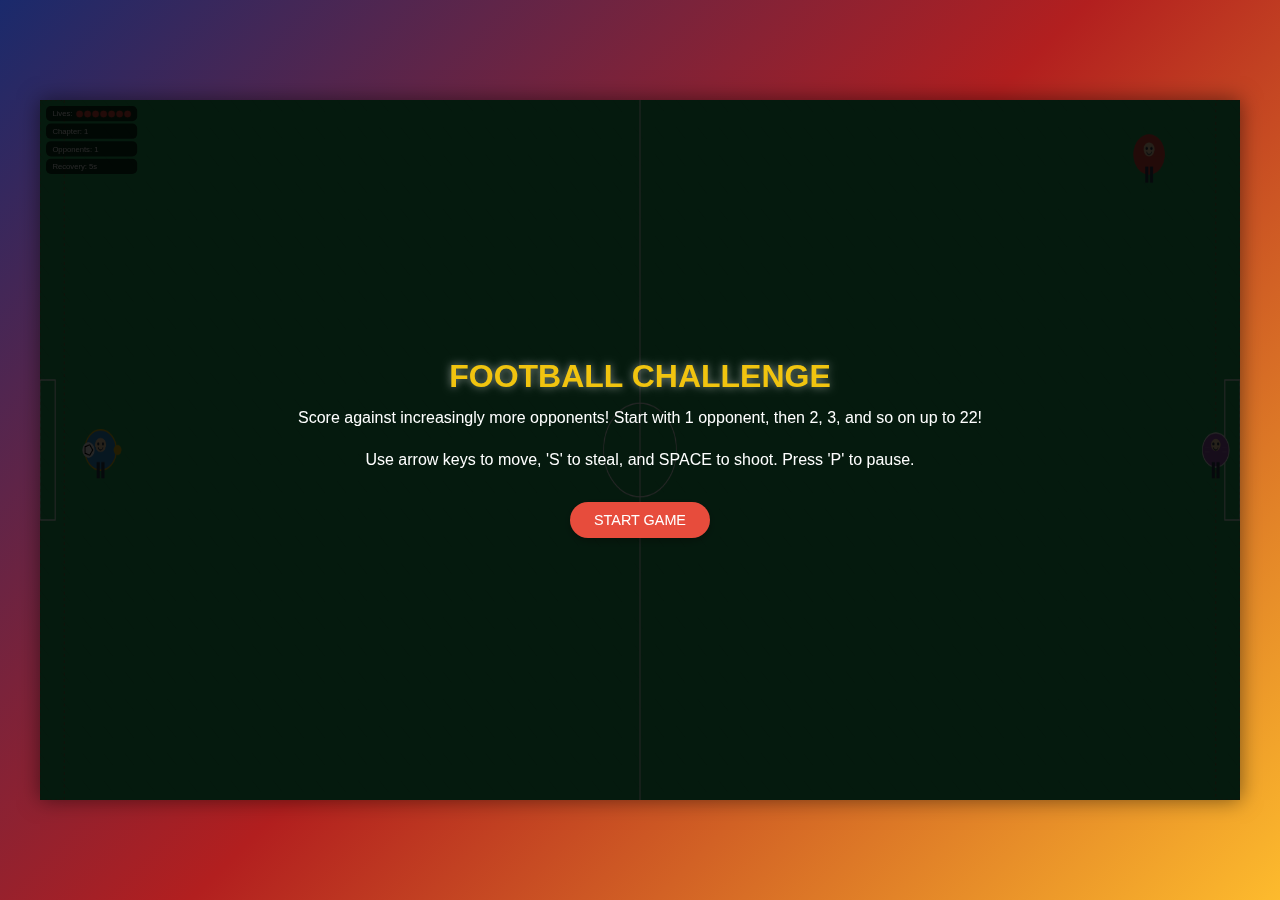
<file: game.html>
<!DOCTYPE html>
<html lang="en">
<head>
    <meta charset="UTF-8">
    <meta name="viewport" content="width=device-width, initial-scale=1.0, maximum-scale=1.0, user-scalable=no, viewport-fit=cover">
    <title>Football Challenge</title>
    <style>
        * {
            margin: 0;
            padding: 0;
            box-sizing: border-box;
            font-family: 'Arial', sans-serif;
            -webkit-tap-highlight-color: transparent;
            -webkit-touch-callout: none;
            -webkit-user-select: none;
            user-select: none;
        }

        html, body {
            width: 100%;
            height: 100%;
            overflow: hidden;
            background: #000;
        }

        body {
            background: linear-gradient(135deg, #1a2a6c, #b21f1f, #fdbb2d);
            display: flex;
            justify-content: center;
            align-items: center;
            touch-action: none;
            position: fixed;
            width: 100vw;
            height: 100vh;
        }

        #orientationMessage {
            display: none;
            position: fixed;
            top: 0;
            left: 0;
            width: 100vw;
            height: 100vh;
            background: rgba(0, 0, 0, 0.9);
            color: white;
            justify-content: center;
            align-items: center;
            flex-direction: column;
            z-index: 1000;
            text-align: center;
            padding: 20px;
        }

        #orientationMessage h1 {
            font-size: 1.5rem;
            margin-bottom: 15px;
            color: #f1c40f;
        }

        #gameContainer {
            position: relative;
            width: 100vw;
            height: 100vh;
            max-width: 100%;
            max-height: 100%;
            box-shadow: 0 0 20px rgba(0, 0, 0, 0.5);
            overflow: hidden;
        }

        canvas {
            background: #27ae60;
            display: block;
            width: 100%;
            height: 100%;
            position: absolute;
            top: 0;
            left: 0;
        }

        .overlay {
            position: absolute;
            top: 0;
            left: 0;
            width: 100%;
            height: 100%;
            background: rgba(0, 0, 0, 0.85);
            display: flex;
            flex-direction: column;
            justify-content: center;
            align-items: center;
            color: white;
            text-align: center;
            z-index: 10;
            padding: 15px;
        }

        .overlay h1 {
            font-size: clamp(1.5rem, 5vw, 2rem);
            margin-bottom: 0.8rem;
            text-shadow: 0 0 8px rgba(255, 255, 255, 0.5);
            color: #f1c40f;
        }

        .overlay h2 {
            font-size: clamp(1.1rem, 3vw, 1.5rem);
            margin-bottom: 1rem;
            color: #3498db;
        }

        .overlay p {
            font-size: clamp(0.8rem, 2.5vw, 1rem);
            margin-bottom: 1.2rem;
            max-width: 95%;
            line-height: 1.4;
        }

        .btn-container {
            display: flex;
            flex-wrap: wrap;
            justify-content: center;
            gap: 8px;
            margin-top: 8px;
            width: 100%;
            max-width: 300px;
        }

        .btn {
            padding: 8px 16px;
            margin: 4px;
            font-size: 0.85rem;
            background: #e74c3c;
            color: white;
            border: none;
            border-radius: 20px;
            cursor: pointer;
            transition: all 0.3s ease;
            box-shadow: 0 3px 8px rgba(0, 0, 0, 0.3);
            min-width: 100px;
            flex: 1;
            max-width: 140px;
        }

        .btn:hover {
            background: #c0392b;
            transform: translateY(-2px);
            box-shadow: 0 5px 12px rgba(0, 0, 0, 0.4);
        }

        .btn-secondary {
            background: #3498db;
        }

        .btn-secondary:hover {
            background: #2980b9;
        }

        .btn-pause {
            background: #f39c12;
            position: absolute;
            top: 3px;
            right: 3px;
            z-index: 5;
            padding: 5px 10px;
            font-size: 0.7rem;
            min-width: auto;
            flex: none;
        }

        .btn-pause:hover {
            background: #e67e22;
        }

        #uiContainer {
            position: absolute;
            top: 3px;
            left: 3px;
            color: white;
            z-index: 5;
            display: flex;
            flex-direction: column;
            gap: 3px;
            transform: scale(0.7);
            transform-origin: top left;
        }

        .ui-box {
            background: rgba(0, 0, 0, 0.7);
            padding: 4px 8px;
            border-radius: 6px;
            display: flex;
            align-items: center;
            gap: 5px;
            font-size: 0.6rem;
        }

        .lives {
            display: flex;
            gap: 2px;
        }

        .life {
            width: 8px;
            height: 8px;
            background: #e74c3c;
            border-radius: 50%;
            box-shadow: 0 0 2px rgba(231, 76, 60, 0.7);
        }

        .life.lost {
            background: #7f8c8d;
            box-shadow: none;
        }

        #mobileControls {
            position: absolute;
            bottom: 25px; /* Raised higher for mobile */
            width: 100%;
            display: none;
            justify-content: space-between;
            padding: 0 15px;
            z-index: 5;
        }

        .joystick-container {
            position: relative;
            width: clamp(70px, 18vw, 85px);
            height: clamp(70px, 18vw, 85px);
        }

        .joystick-base {
            width: 100%;
            height: 100%;
            background: rgba(0, 0, 0, 0.5);
            border-radius: 50%;
            display: flex;
            justify-content: center;
            align-items: center;
        }

        .joystick-handle {
            width: clamp(25px, 8vw, 35px);
            height: clamp(25px, 8vw, 35px);
            background: rgba(255, 255, 255, 0.8);
            border-radius: 50%;
            position: absolute;
            top: 50%;
            left: 50%;
            transform: translate(-50%, -50%);
            transition: transform 0.1s;
        }

        .action-buttons {
            display: flex;
            gap: 12px;
        }

        .control-btn {
            width: clamp(50px, 15vw, 60px);
            height: clamp(50px, 15vw, 60px);
            border-radius: 50%;
            background: rgba(52, 152, 219, 0.8);
            display: flex;
            justify-content: center;
            align-items: center;
            color: white;
            font-weight: bold;
            font-size: clamp(0.7rem, 2vw, 0.85rem);
            box-shadow: 0 3px 8px rgba(0, 0, 0, 0.3);
            user-select: none;
            touch-action: manipulation;
        }

        .control-btn.steal {
            background: rgba(231, 76, 60, 0.8);
        }

        .goal-message {
            position: absolute;
            top: 50%;
            left: 50%;
            transform: translate(-50%, -50%);
            font-size: clamp(1.2rem, 6vw, 2.5rem);
            color: #f1c40f;
            text-shadow: 0 0 15px rgba(241, 196, 15, 0.8);
            z-index: 5;
            animation: pulse 1s infinite;
            text-align: center;
            width: 100%;
        }

        @keyframes pulse {
            0% { transform: translate(-50%, -50%) scale(1); }
            50% { transform: translate(-50%, -50%) scale(1.1); }
            100% { transform: translate(-50%, -50%) scale(1); }
        }

        .thumbs-up {
            font-size: clamp(1.2rem, 5vw, 2rem);
            margin: 6px;
            animation: bounce 1s infinite alternate;
        }

        @keyframes bounce {
            from { transform: translateY(0); }
            to { transform: translateY(-12px); }
        }

        .thumbs-up:nth-child(2) {
            animation-delay: 0.2s;
        }

        .thumbs-up:nth-child(3) {
            animation-delay: 0.4s;
        }

        /* Force landscape mode on mobile */
        @media (max-width: 768px) and (orientation: portrait) {
            #orientationMessage {
                display: flex;
            }
            
            #gameContainer {
                display: none;
            }
        }

        /* Mobile landscape optimizations */
        @media (max-width: 768px) and (orientation: landscape) {
            #mobileControls {
                display: flex;
                bottom: 20px; /* Slightly higher for landscape */
            }
            
            .overlay h1 {
                font-size: 1.4rem;
            }
            
            .overlay h2 {
                font-size: 1.1rem;
            }
            
            .overlay p {
                font-size: 0.75rem;
            }
            
            .btn {
                padding: 7px 14px;
                font-size: 0.8rem;
                min-width: 90px;
            }
        }

        /* Desktop screens - Larger characters */
        @media (min-width: 1024px) {
            #gameContainer {
                width: 95vw;
                height: 95vh;
                max-width: 1200px;
                max-height: 700px;
            }
            
            .btn {
                padding: 10px 20px;
                font-size: 0.9rem;
                min-width: 110px;
            }
            
            .btn-pause {
                padding: 6px 12px;
                font-size: 0.8rem;
            }
            
            #uiContainer {
                transform: scale(0.8);
            }
        }

        /* Large screens - Even larger characters */
        @media (min-width: 1400px) {
            #gameContainer {
                width: 90vw;
                height: 90vh;
                max-width: 1400px;
                max-height: 800px;
            }
        }

        /* Small screen optimizations */
        @media (max-height: 500px) and (orientation: landscape) {
            #uiContainer {
                transform: scale(0.6);
            }
            
            .btn-pause {
                transform: scale(0.8);
            }
            
            #mobileControls {
                bottom: 15px;
            }
            
            .joystick-container {
                width: 60px;
                height: 60px;
            }
            
            .control-btn {
                width: 45px;
                height: 45px;
                font-size: 0.7rem;
            }
        }

       /* Very small screens */
@media (max-width: 320px) and (orientation: landscape) {
    #uiContainer {
        transform: scale(0.5);
    }
    
    .btn {
        padding: 6px 12px;
        font-size: 0.75rem;
        min-width: 80px;
    }
    
    #mobileControls {
        bottom: 25px; /* Increased from 12px to 25px */
        padding: 0 10px; /* Added some side padding */
    }
    
    /* Additional fixes for very small screens */
    .joystick-container {
        width: 65px !important; /* Slightly smaller to fit */
        height: 65px !important;
    }
    
    .control-btn {
        width: 50px !important;
        height: 50px !important;
        font-size: 0.65rem !important;
    }
    
    /* Ensure the joystick base is fully visible */
    .joystick-base {
        width: 100%;
        height: 100%;
        background: rgba(0, 0, 0, 0.5);
        border-radius: 50%;
        display: flex;
        justify-content: center;
        align-items: center;
        box-shadow: 0 0 0 2px rgba(255, 255, 255, 0.3); /* Add border to make edges clear */
    }
}

/* Also update the regular mobile landscape optimizations */
@media (max-width: 768px) and (orientation: landscape) {
    #mobileControls {
        display: flex;
        bottom: 25px; /* Ensure this is consistent */
        padding: 0 15px;
    }
    
    /* Make sure joystick container has enough room */
    .joystick-container {
        margin-bottom: 0;
    }
}

/* Small screen optimizations - update this section too */
@media (max-height: 500px) and (orientation: landscape) {
    #uiContainer {
        transform: scale(0.6);
    }
    
    .btn-pause {
        transform: scale(0.8);
    }
    
    #mobileControls {
        bottom: 20px; /* Increased from 15px */
        padding: 0 12px;
    }
    
    .joystick-container {
        width: 65px; /* Slightly smaller */
        height: 65px;
    }
    
    .control-btn {
        width: 50px;
        height: 50px;
        font-size: 0.7rem;
    }
}

/* Add this new media query for extra small height screens */
@media (max-height: 300px) and (orientation: landscape) {
    #mobileControls {
        bottom: 15px; /* Minimum bottom spacing */
        padding: 0 10px;
    }
    
    .joystick-container {
        width: 60px;
        height: 80px;
    }
    
    .control-btn {
        width: 45px;
        height: 60px;
        font-size: 0.65rem;
    }
    
    /* Reduce the UI container size further */
    #uiContainer {
        transform: scale(0.5);
    }
}

/* iPhone notch safe areas - ensure controls are properly positioned */
@supports(padding: max(0px)) {
    #mobileControls {
        padding-left: max(15px, env(safe-area-inset-left));
        padding-right: max(15px, env(safe-area-inset-right));
        padding-bottom: max(15px, env(safe-area-inset-bottom));
    }
}
        /* iPhone notch safe areas */
        @supports(padding: max(0px)) {
            #mobileControls {
                padding-left: max(10px, env(safe-area-inset-left));
                padding-right: max(10px, env(safe-area-inset-right));
                padding-bottom: max(10px, env(safe-area-inset-bottom));
            }
            
            #uiContainer {
                margin-left: max(3px, env(safe-area-inset-left));
                margin-top: max(3px, env(safe-area-inset-top));
            }
            
            .btn-pause {
                margin-right: max(3px, env(safe-area-inset-right));
                margin-top: max(3px, env(safe-area-inset-top));
            }
        }
    </style>
</head>
<body>
    <div id="orientationMessage">
        <h1>Please Rotate Your Device</h1>
        <p>This game works best in landscape mode. Please rotate your device to continue.</p>
        <div style="font-size: 2.5rem; margin: 15px;">↻</div>
    </div>

    <div id="gameContainer">
        <canvas id="gameCanvas"></canvas>
        
        <button id="pauseBtn" class="btn btn-pause" style="display: none;">PAUSE</button>
        
        <div id="uiContainer">
            <div class="ui-box">
                <span>Lives:</span>
                <div class="lives">
                    <div class="life"></div>
                    <div class="life"></div>
                    <div class="life"></div>
                    <div class="life"></div>
                    <div class="life"></div>
                    <div class="life"></div>
                    <div class="life"></div>
                </div>
            </div>
            <div class="ui-box">
                <span>Chapter: <span id="chapterDisplay">1</span></span>
            </div>
            <div class="ui-box">
                <span>Opponents: <span id="opponentsDisplay">1</span></span>
            </div>
            <div class="ui-box" id="timerContainer">
                <span>Recovery: <span id="recoveryTimer">5</span>s</span>
            </div>
        </div>
        
        <div id="mobileControls">
            <div class="joystick-container">
                <div class="joystick-base">
                    <div class="joystick-handle"></div>
                </div>
            </div>
            <div class="action-buttons">
                <div class="control-btn shoot">SHOOT</div>
                <div class="control-btn steal">STEAL</div>
            </div>
        </div>
        
        <div id="startOverlay" class="overlay">
            <h1>FOOTBALL CHALLENGE</h1>
            <p>Score against increasingly more opponents! Start with 1 opponent, then 2, 3, and so on up to 22!</p>
            <p>Use arrow keys to move, 'S' to steal, and SPACE to shoot. Press 'P' to pause.</p>
            <div class="btn-container">
                <button id="startBtn" class="btn">START GAME</button>
            </div>
        </div>
        
        <div id="pauseOverlay" class="overlay" style="display: none;">
            <h1>GAME PAUSED</h1>
            <p>Take a break and get ready for the next challenge!</p>
            <div class="btn-container">
                <button id="resumeBtn" class="btn">RESUME GAME</button>
            </div>
        </div>
        
        <div id="winOverlay" class="overlay" style="display: none;">
            <h1>LEVEL COMPLETE!</h1>
            <h2>You scored against <span id="winOpponents">1</span> opponents!</h2>
            <div style="display: flex; justify-content: center; margin: 12px 0;">
                <div class="thumbs-up">👍</div>
                <div class="thumbs-up">👍</div>
                <div class="thumbs-up">👍</div>
            </div>
            <div class="btn-container">
                <button id="replayBtn" class="btn">PLAY AGAIN</button>
                <button id="nextChapterBtn" class="btn btn-secondary">NEXT CHAPTER</button>
            </div>
        </div>
        
        <div id="loseOverlay" class="overlay" style="display: none;">
            <h1>GAME OVER</h1>
            <h2>You lost on Chapter <span id="loseChapter">1</span></h2>
            <p>You couldn't score against <span id="loseOpponents">1</span> opponents!</p>
            <div class="btn-container">
                <button id="restartBtn" class="btn">PLAY AGAIN</button>
            </div>
        </div>
    </div>

    <script>
        // Game Constants and Configuration
        const CONFIG = {
            LIVES: 7,
            RECOVERY_TIME: 5,
            CHAPTERS: 22,
            PLAYER_SPEED: 5,
            OPPONENT_SPEED: 3,
            BALL_SPEED: 10,
            GOALKEEPER_SPEED: 4,
            GOAL_HEIGHT: 180,
            FIELD_RATIO: 2.0,  // Smaller field for mobile
            UI_SAFE_ZONE: 120
        };

        // Game State
        let game = {
            canvas: null,
            ctx: null,
            player: null,
            opponents: [],
            goalkeeper: null,
            ball: null,
            lives: CONFIG.LIVES,
            chapter: 1,
            recoveryTimer: CONFIG.RECOVERY_TIME,
            ballLost: false,
            gameStarted: false,
            isMobile: false,
            lastTime: 0,
            animationId: null,
            paused: false,
            screenType: 'mobile' // mobile, tablet, desktop
        };

        // Detect screen type
        function detectScreenType() {
            const width = window.innerWidth;
            const height = window.innerHeight;
            
            if (width >= 1024 || height >= 768) {
                return 'desktop';
            } else if (width >= 768 || height >= 1024) {
                return 'tablet';
            } else {
                return 'mobile';
            }
        }

        // Player Class with dynamic sizing
        class Player {
            constructor(x, y, isUser = false, isGoalkeeper = false) {
                this.x = x;
                this.y = y;
                
                // Dynamic sizing based on screen type
                let baseRadius, speedMultiplier;
                switch(game.screenType) {
                    case 'desktop':
                        baseRadius = isGoalkeeper ? 22 : 26;
                        speedMultiplier = 1.2;
                        break;
                    case 'tablet':
                        baseRadius = isGoalkeeper ? 16 : 20;
                        speedMultiplier = 1.0;
                        break;
                    default: // mobile
                        baseRadius = isGoalkeeper ? 12 : 14;
                        speedMultiplier = 0.9;
                }
                
                this.radius = baseRadius;
                this.speed = (isUser ? CONFIG.PLAYER_SPEED : 
                            isGoalkeeper ? CONFIG.GOALKEEPER_SPEED : CONFIG.OPPONENT_SPEED) * speedMultiplier;
                this.isUser = isUser;
                this.isGoalkeeper = isGoalkeeper;
                this.color = isUser ? '#3498db' : 
                            isGoalkeeper ? '#9b59b6' : '#e74c3c';
                this.hasBall = isUser;
                
                // Movement states
                this.moveUp = false;
                this.moveDown = false;
                this.moveLeft = false;
                this.moveRight = false;
                
                // Animation
                this.animationFrame = 0;
                this.kicking = false;
                this.kickFrame = 0;
                
                // AI behavior
                this.targetX = x;
                this.targetY = y;
                this.aggression = 0.5 + (game.chapter * 0.02);
                
                // For goalkeeper random movement
                this.randomMoveTimer = 0;
                this.randomMoveDirection = 0;
            }

            update() {
                this.animationFrame++;
                
                // Handle movement for user player
                if (this.isUser) {
                    let moveX = 0, moveY = 0;
                    
                    if (this.moveUp) moveY -= 1;
                    if (this.moveDown) moveY += 1;
                    if (this.moveLeft) moveX -= 1;
                    if (this.moveRight) moveX += 1;
                    
                    // Normalize diagonal movement
                    if (moveX !== 0 && moveY !== 0) {
                        moveX *= 0.707;
                        moveY *= 0.707;
                    }
                    
                    this.x += moveX * this.speed;
                    this.y += moveY * this.speed;
                    
                    // Prevent user from entering goal areas
                    const goalAreaWidth = game.screenType === 'desktop' ? 60 : 40;
                    
                    // Left goal restriction
                    if (this.x - this.radius < goalAreaWidth) {
                        this.x = goalAreaWidth + this.radius;
                    }
                    
                    // Right goal restriction (with a buffer to avoid goalkeeper area)
                    if (this.x + this.radius > game.canvas.width - goalAreaWidth) {
                        this.x = game.canvas.width - goalAreaWidth - this.radius;
                    }
                    
                    // Prevent player from going into UI area
                    if (this.x - this.radius < CONFIG.UI_SAFE_ZONE && this.y - this.radius < 100) {
                        this.x = Math.max(this.radius, CONFIG.UI_SAFE_ZONE + this.radius);
                    }
                } 
                // AI for goalkeeper
                else if (this.isGoalkeeper) {
                    const goalCenter = game.canvas.height / 2;
                    const goalTop = goalCenter - CONFIG.GOAL_HEIGHT/2 + 15;
                    const goalBottom = goalCenter + CONFIG.GOAL_HEIGHT/2 - 15;
                    
                    // Make goalkeeper movement more random and faster as chapters increase
                    const chapterDifficulty = Math.min(1, game.chapter / 5);
                    const randomMovementChance = 0.05 + (chapterDifficulty * 0.1);
                    const movementSpeed = this.speed * (1 + chapterDifficulty * 0.5);
                    
                    this.randomMoveTimer--;
                    
                    // More frequent random direction changes in higher chapters
                    if (this.randomMoveTimer <= 0 || Math.random() < randomMovementChance) {
                        this.randomMoveDirection = (Math.random() * 2 - 1) * (1 + chapterDifficulty);
                        this.randomMoveTimer = 20 + Math.random() * 40;
                    }
                    
                    // Always incorporate some random movement when player has the ball
                    if (game.ball.possessedBy === game.player) {
                        this.y += this.randomMoveDirection * movementSpeed;
                    } 
                    // Otherwise, follow the ball but with random elements
                    else {
                        const ballY = game.ball.y;
                        let targetY;
                        
                        if (ballY < goalTop) {
                            targetY = goalTop;
                        } else if (ballY > goalBottom) {
                            targetY = goalBottom;
                        } else {
                            targetY = ballY;
                        }
                        
                        // Add randomness to goalkeeper positioning
                        const randomOffset = (Math.random() - 0.5) * 25 * chapterDifficulty;
                        targetY += randomOffset;
                        
                        // Smooth movement towards target with some randomness
                        const dy = targetY - this.y;
                        if (Math.abs(dy) > 2) {
                            this.y += (dy > 0 ? 1 : -1) * movementSpeed;
                        }
                        
                        // Occasionally add random jumps
                        if (Math.random() < 0.02 * chapterDifficulty) {
                            this.y += (Math.random() - 0.5) * 40;
                        }
                    }
                    
                    // Stay within goal bounds
                    if (this.y < goalTop) {
                        this.y = goalTop;
                        this.randomMoveDirection *= -1;
                    } else if (this.y > goalBottom) {
                        this.y = goalBottom;
                        this.randomMoveDirection *= -1;
                    }
                }
                // AI for field opponents
                else {
                    // More aggressive behavior based on chapter
                    const aggression = 0.7 + (game.chapter * 0.03);
                    const opponentSpeed = this.speed * (1 + (game.chapter - 1) * 0.1);
                    
                    if (game.ball.possessedBy === game.player) {
                        // If user has the ball, try to intercept or tackle
                        const dx = game.player.x - this.x;
                        const dy = game.player.y - this.y;
                        const distance = Math.sqrt(dx * dx + dy * dy);
                        
                        if (distance < 120) {
                            // Move to intercept the user
                            this.x += (dx / distance) * opponentSpeed * aggression;
                            this.y += (dy / distance) * opponentSpeed * aggression;
                            
                            // Try to steal if close enough (higher chance in later chapters)
                            if (distance < 35 && Math.random() < (0.05 + game.chapter * 0.02)) {
                                this.stealFromUser();
                            }
                        } else {
                            // Move towards a defensive position
                            const defensiveX = game.canvas.width * 0.7 - (this.x % 80) * 0.5;
                            const defensiveY = game.canvas.height / 2 + Math.sin(this.animationFrame * 0.1) * 40;
                            
                            const ddx = defensiveX - this.x;
                            const ddy = defensiveY - this.y;
                            const defensiveDist = Math.sqrt(ddx * ddx + ddy * ddy);
                            
                            if (defensiveDist > 10) {
                                this.x += (ddx / defensiveDist) * opponentSpeed * 0.5;
                                this.y += (ddy / defensiveDist) * opponentSpeed * 0.5;
                            }
                        }
                    } else if (!game.ball.possessedBy || game.ball.possessedBy === this) {
                        // Chase the ball if no one has it or if we have it
                        const dx = game.ball.x - this.x;
                        const dy = game.ball.y - this.y;
                        const distance = Math.sqrt(dx * dx + dy * dy);
                        
                        if (distance > 10) {
                            this.x += (dx / distance) * opponentSpeed * aggression;
                            this.y += (dy / distance) * opponentSpeed * aggression;
                        }
                        
                        // If close to the ball and no one has it, try to take possession
                        if (distance < 25 && !game.ball.possessedBy && Math.random() < (0.1 + game.chapter * 0.01)) {
                            game.ball.possessedBy = this;
                            this.hasBall = true;
                            game.ballLost = true;
                            game.recoveryTimer = CONFIG.RECOVERY_TIME;
                        }
                    } else if (game.ball.possessedBy && game.ball.possessedBy !== this) {
                        // If another opponent has the ball, spread out for a pass
                        const formationX = game.canvas.width * 0.8 - (this.x % 70) * 0.7;
                        const formationY = 80 + (this.y % 150);
                        
                        const fdx = formationX - this.x;
                        const fdy = formationY - this.y;
                        const formationDist = Math.sqrt(fdx * fdx + fdy * fdy);
                        
                        if (formationDist > 10) {
                            this.x += (fdx / formationDist) * opponentSpeed * 0.3;
                            this.y += (fdy / formationDist) * opponentSpeed * 0.3;
                        }
                    }
                    
                    // Prevent opponents from going into UI area
                    if (this.x - this.radius < CONFIG.UI_SAFE_ZONE && this.y - this.radius < 100) {
                        this.x = Math.max(this.radius, CONFIG.UI_SAFE_ZONE + this.radius);
                    }
                }
                
                // Boundary checks
                this.x = Math.max(this.radius, Math.min(game.canvas.width - this.radius, this.x));
                
                if (this.isGoalkeeper) {
                    // Goalkeeper stays in goal area
                    this.y = Math.max(game.canvas.height / 2 - CONFIG.GOAL_HEIGHT/2 + 15, 
                                     Math.min(game.canvas.height / 2 + CONFIG.GOAL_HEIGHT/2 - 15, this.y));
                } else {
                    this.y = Math.max(this.radius, Math.min(game.canvas.height - this.radius, this.y));
                }
                
                // Update ball position if player has it
                const ballOffset = game.screenType === 'desktop' ? 30 : 20;
                if (this.hasBall && game.ball.possessedBy === this) {
                    game.ball.x = this.x + (this.isUser ? ballOffset : -ballOffset);
                    game.ball.y = this.y;
                }
                
                // Handle kicking animation
                if (this.kicking) {
                    this.kickFrame++;
                    if (this.kickFrame > 8) {
                        this.kicking = false;
                        this.kickFrame = 0;
                    }
                }
            }

            draw(ctx) {
                ctx.save();
                ctx.translate(this.x, this.y);
                
                // Scale factors based on screen type
                const scaleFactor = game.screenType === 'desktop' ? 1.3 : game.screenType === 'tablet' ? 1.1 : 1.0;
                
                // Draw body
                ctx.fillStyle = this.color;
                ctx.beginPath();
                ctx.arc(0, 0, this.radius, 0, Math.PI * 2);
                ctx.fill();
                
                // Draw outline for user player
                if (this.isUser) {
                    ctx.strokeStyle = '#f1c40f';
                    ctx.lineWidth = 1.5 * scaleFactor;
                    ctx.stroke();
                }
                
                // Draw goalkeeper differently
                if (this.isGoalkeeper) {
                    ctx.strokeStyle = '#ffffff';
                    ctx.lineWidth = 1 * scaleFactor;
                    ctx.stroke();
                    
                    // Draw gloves
                    ctx.fillStyle = '#FFFFFF';
                    ctx.fillRect(-14 * scaleFactor, -3 * scaleFactor, 6 * scaleFactor, 5 * scaleFactor);
                    ctx.fillRect(8 * scaleFactor, -3 * scaleFactor, 6 * scaleFactor, 5 * scaleFactor);
                }
                
                // Draw head
                const headRadius = this.isGoalkeeper ? 6 : 7;
                ctx.fillStyle = '#FFDBAC';
                ctx.beginPath();
                ctx.arc(0, -5 * scaleFactor, headRadius * scaleFactor, 0, Math.PI * 2);
                ctx.fill();
                
                // Draw eyes
                ctx.fillStyle = '#2C3E50';
                ctx.beginPath();
                ctx.arc(-3 * scaleFactor, -6 * scaleFactor, 1.5 * scaleFactor, 0, Math.PI * 2);
                ctx.arc(3 * scaleFactor, -6 * scaleFactor, 1.5 * scaleFactor, 0, Math.PI * 2);
                ctx.fill();
                
                // Draw mouth
                ctx.strokeStyle = '#2C3E50';
                ctx.lineWidth = 1 * scaleFactor;
                ctx.beginPath();
                ctx.arc(0, -3 * scaleFactor, 3 * scaleFactor, 0.1, Math.PI - 0.1);
                ctx.stroke();
                
                // Draw arms with animation
                const armSwing = Math.sin(this.animationFrame * 0.2) * 10;
                ctx.fillStyle = this.color;
                
                // Left arm
                ctx.save();
                ctx.rotate((armSwing * Math.PI) / 180);
                ctx.fillRect(-16 * scaleFactor, -3 * scaleFactor, 10 * scaleFactor, 5 * scaleFactor);
                ctx.restore();
                
                // Right arm
                ctx.save();
                ctx.rotate((-armSwing * Math.PI) / 180);
                ctx.fillRect(6 * scaleFactor, -3 * scaleFactor, 10 * scaleFactor, 5 * scaleFactor);
                ctx.restore();
                
                // Draw legs with animation
                const legSwing = Math.sin(this.animationFrame * 0.2) * 12;
                ctx.fillStyle = '#2C3E50';
                
                // Left leg
                ctx.save();
                ctx.rotate((legSwing * Math.PI) / 180);
                ctx.fillRect(-5 * scaleFactor, 12 * scaleFactor, 4 * scaleFactor, 16 * scaleFactor);
                ctx.restore();
                
                // Right leg
                ctx.save();
                ctx.rotate((-legSwing * Math.PI) / 180);
                ctx.fillRect(1 * scaleFactor, 12 * scaleFactor, 4 * scaleFactor, 16 * scaleFactor);
                ctx.restore();
                
                // Kicking animation
                if (this.kicking) {
                    ctx.fillStyle = '#2C3E50';
                    ctx.save();
                    ctx.rotate((45 * Math.PI) / 180);
                    ctx.fillRect(3 * scaleFactor, 10 * scaleFactor, 4 * scaleFactor, 20 * scaleFactor);
                    ctx.restore();
                }
                
                // Ball possession indicator
                const indicatorOffset = game.screenType === 'desktop' ? 28 : 22;
                if (this.hasBall) {
                    ctx.fillStyle = '#f1c40f';
                    ctx.beginPath();
                    ctx.arc(this.isUser ? indicatorOffset : -indicatorOffset, 0, 5 * scaleFactor, 0, Math.PI * 2);
                    ctx.fill();
                }
                
                ctx.restore();
            }

            shoot() {
                if (this.hasBall && this.isUser) {
                    // Calculate direction towards opponent's goal
                    const goalX = game.canvas.width;
                    const goalY = game.canvas.height / 2;
                    
                    const dx = goalX - this.x;
                    const dy = goalY - this.y;
                    const distance = Math.sqrt(dx * dx + dy * dy);
                    
                    // Make shooting harder in later chapters by adding some randomness
                    const accuracy = Math.max(0.7, 1 - (game.chapter - 1) * 0.05);
                    const randomOffset = (Math.random() - 0.5) * (1 - accuracy) * 80;
                    
                    game.ball.speedX = (dx / distance) * CONFIG.BALL_SPEED;
                    game.ball.speedY = ((dy + randomOffset) / distance) * CONFIG.BALL_SPEED;
                    game.ball.possessedBy = null;
                    this.hasBall = false;
                    this.kicking = true;
                }
            }

            steal() {
                if (!this.hasBall && this.isUser && game.ball.possessedBy && !game.ball.possessedBy.isUser) {
                    const dx = game.ball.possessedBy.x - this.x;
                    const dy = game.ball.possessedBy.y - this.y;
                    const distance = Math.sqrt(dx * dx + dy * dy);
                    
                    // Make stealing harder in later chapters
                    const stealChance = Math.max(0.3, 0.7 - (game.chapter - 1) * 0.05);
                    
                    if (distance < 40 && Math.random() < stealChance) {
                        game.ball.possessedBy.hasBall = false;
                        game.ball.possessedBy = this;
                        this.hasBall = true;
                        game.ballLost = false;
                        game.recoveryTimer = CONFIG.RECOVERY_TIME;
                    }
                }
            }
            
            stealFromUser() {
                if (!this.hasBall && game.ball.possessedBy && game.ball.possessedBy.isUser) {
                    const dx = game.ball.possessedBy.x - this.x;
                    const dy = game.ball.possessedBy.y - this.y;
                    const distance = Math.sqrt(dx * dx + dy * dy);
                    
                    // Make opponents better at stealing in later chapters
                    const stealChance = Math.min(0.6, 0.3 + (game.chapter - 1) * 0.03);
                    
                    if (distance < 35 && Math.random() < stealChance) {
                        game.ball.possessedBy.hasBall = false;
                        game.ball.possessedBy = this;
                        this.hasBall = true;
                        game.ballLost = true;
                        game.recoveryTimer = CONFIG.RECOVERY_TIME;
                    }
                }
            }
        }

        // Ball Class with dynamic sizing
        class Ball {
            constructor() {
                this.x = 80;
                this.y = game.canvas.height / 2;
                
                // Dynamic ball size based on screen type
                switch(game.screenType) {
                    case 'desktop':
                        this.radius = 10;
                        break;
                    case 'tablet':
                        this.radius = 8;
                        break;
                    default: // mobile
                        this.radius = 6;
                }
                
                this.speedX = 0;
                this.speedY = 0;
                this.possessedBy = game.player;
                this.rotation = 0;
            }

            update() {
                // Apply friction
                this.speedX *= 0.98;
                this.speedY *= 0.98;
                
                // Update position
                this.x += this.speedX;
                this.y += this.speedY;
                
                // Update rotation
                this.rotation += this.speedX * 0.1;
                
                // Boundary collision
                if (this.x - this.radius < 0) {
                    this.x = this.radius;
                    this.speedX *= -0.7;
                }
                if (this.x + this.radius > game.canvas.width) {
                    this.x = game.canvas.width - this.radius;
                    this.speedX *= -0.7;
                }
                if (this.y - this.radius < 0) {
                    this.y = this.radius;
                    this.speedY *= -0.7;
                }
                if (this.y + this.radius > game.canvas.height) {
                    this.y = game.canvas.height - this.radius;
                    this.speedY *= -0.7;
                }
                
                // Stop ball if moving very slowly
                if (Math.abs(this.speedX) < 0.1) this.speedX = 0;
                if (Math.abs(this.speedY) < 0.1) this.speedY = 0;
                
                // Check for possession by opponents
                if (!this.possessedBy) {
                    for (let opponent of game.opponents) {
                        const dx = opponent.x - this.x;
                        const dy = opponent.y - this.y;
                        const distance = Math.sqrt(dx * dx + dy * dy);
                        
                        if (distance < 25 && Math.random() < (0.05 + game.chapter * 0.01)) {
                            this.possessedBy = opponent;
                            opponent.hasBall = true;
                            this.speedX = 0;
                            this.speedY = 0;
                            
                            if (!game.ballLost) {
                                game.ballLost = true;
                                game.recoveryTimer = CONFIG.RECOVERY_TIME;
                            }
                            break;
                        }
                    }
                }
                
                // Check for goalkeeper collision
                if (!this.possessedBy && game.goalkeeper) {
                    const dx = game.goalkeeper.x - this.x;
                    const dy = game.goalkeeper.y - this.y;
                    const distance = Math.sqrt(dx * dx + dy * dy);
                    
                    if (distance < game.goalkeeper.radius + this.radius) {
                        // Bounce ball away from goalkeeper
                        this.speedX = -this.speedX * 0.8;
                        this.speedY = (this.y - game.goalkeeper.y) * 0.3;
                    }
                }
            }

            draw(ctx) {
                ctx.save();
                ctx.translate(this.x, this.y);
                ctx.rotate(this.rotation);
                
                // Draw ball
                ctx.fillStyle = '#FFFFFF';
                ctx.beginPath();
                ctx.arc(0, 0, this.radius, 0, Math.PI * 2);
                ctx.fill();
                
                // Draw pentagon pattern
                ctx.strokeStyle = '#000000';
                ctx.lineWidth = game.screenType === 'desktop' ? 1.5 : 1;
                ctx.beginPath();
                
                for (let i = 0; i < 5; i++) {
                    const angle = (i * 2 * Math.PI) / 5;
                    const x = Math.cos(angle) * this.radius * 0.7;
                    const y = Math.sin(angle) * this.radius * 0.7;
                    
                    if (i === 0) {
                        ctx.moveTo(x, y);
                    } else {
                        ctx.lineTo(x, y);
                    }
                }
                ctx.closePath();
                ctx.stroke();
                
                ctx.restore();
            }
        }

        // Initialize the game
        function init() {
            game.canvas = document.getElementById('gameCanvas');
            game.ctx = game.canvas.getContext('2d');
            
            // Detect screen type
            game.screenType = detectScreenType();
            
            // Set canvas size based on device
            setupCanvas();
            
            // Check if mobile
            game.isMobile = /Android|webOS|iPhone|iPad|iPod|BlackBerry|IEMobile|Opera Mini/i.test(navigator.userAgent);
            
            if (game.isMobile) {
                document.getElementById('mobileControls').style.display = 'flex';
                setupMobileControls();
            } else {
                setupKeyboardControls();
            }
            
            setupEventListeners();
            resetGame();
            
            // Start game loop
            game.animationId = requestAnimationFrame(gameLoop);
        }

        function setupCanvas() {
            // Use full screen for all devices
            game.canvas.width = window.innerWidth;
            game.canvas.height = window.innerHeight;
            
            // Apply the field ratio (smaller for mobile)
            const fieldRatio = game.screenType === 'desktop' ? 2.2 : 2.0;
            game.canvas.width = Math.max(game.canvas.width, game.canvas.height * fieldRatio);
        }

        function setupEventListeners() {
            document.getElementById('startBtn').addEventListener('click', startGame);
            document.getElementById('pauseBtn').addEventListener('click', togglePause);
            document.getElementById('resumeBtn').addEventListener('click', togglePause);
            document.getElementById('replayBtn').addEventListener('click', replayChapter);
            document.getElementById('nextChapterBtn').addEventListener('click', nextChapter);
            document.getElementById('restartBtn').addEventListener('click', restartGame);
            
            // Handle window resize and orientation change
            window.addEventListener('resize', handleResize);
            window.addEventListener('orientationchange', handleResize);
        }

        function handleResize() {
            // Update screen type detection
            game.screenType = detectScreenType();
            
            // Update canvas size
            setupCanvas();
            
            // Check orientation for mobile
            if (game.isMobile) {
                if (window.innerHeight > window.innerWidth) {
                    // Portrait mode - show orientation message
                    document.getElementById('orientationMessage').style.display = 'flex';
                    document.getElementById('gameContainer').style.display = 'none';
                } else {
                    // Landscape mode - show game
                    document.getElementById('orientationMessage').style.display = 'none';
                    document.getElementById('gameContainer').style.display = 'block';
                }
            }
            
            // Reset game with new dimensions
            if (game.gameStarted) {
                resetGame();
            }
        }

        function setupKeyboardControls() {
            document.addEventListener('keydown', (e) => {
                if (!game.gameStarted || game.paused) return;
                
                switch(e.key) {
                    case 'ArrowUp': game.player.moveUp = true; break;
                    case 'ArrowDown': game.player.moveDown = true; break;
                    case 'ArrowLeft': game.player.moveLeft = true; break;
                    case 'ArrowRight': game.player.moveRight = true; break;
                    case ' ': game.player.shoot(); break;
                    case 's': game.player.steal(); break;
                    case 'p': case 'P': togglePause(); break;
                }
            });
            
            document.addEventListener('keyup', (e) => {
                switch(e.key) {
                    case 'ArrowUp': game.player.moveUp = false; break;
                    case 'ArrowDown': game.player.moveDown = false; break;
                    case 'ArrowLeft': game.player.moveLeft = false; break;
                    case 'ArrowRight': game.player.moveRight = false; break;
                }
            });
        }

        function setupMobileControls() {
            const joystickBase = document.querySelector('.joystick-base');
            const joystickHandle = document.querySelector('.joystick-handle');
            const shootBtn = document.querySelector('.control-btn.shoot');
            const stealBtn = document.querySelector('.control-btn.steal');
            
            let joystickActive = false;
            let joystickCenter = { x: 0, y: 0 };
            const maxDistance = 30;
            
            // Update joystick center position
            function updateJoystickCenter() {
                const joystickRect = joystickBase.getBoundingClientRect();
                joystickCenter = {
                    x: joystickRect.left + joystickRect.width / 2,
                    y: joystickRect.top + joystickRect.height / 2
                };
            }
            
            // Touch events for joystick
            joystickBase.addEventListener('touchstart', (e) => {
                if (game.paused) return;
                joystickActive = true;
                updateJoystickCenter();
                handleJoystickMove(e);
                e.preventDefault();
            });
            
            document.addEventListener('touchmove', (e) => {
                if (!joystickActive || !game.gameStarted || game.paused) return;
                handleJoystickMove(e);
            });
            
            document.addEventListener('touchend', (e) => {
                if (joystickActive) {
                    joystickActive = false;
                    joystickHandle.style.transform = 'translate(-50%, -50%)';
                    game.player.moveUp = game.player.moveDown = game.player.moveLeft = game.player.moveRight = false;
                }
            });
            
            // Button events
            shootBtn.addEventListener('touchstart', (e) => {
                if (!game.paused) game.player.shoot();
                e.preventDefault();
            });
            
            stealBtn.addEventListener('touchstart', (e) => {
                if (!game.paused) game.player.steal();
                e.preventDefault();
            });
            
            function handleJoystickMove(e) {
                if (!joystickActive || !game.gameStarted || game.paused) return;
                
                const touch = e.touches[0];
                const touchX = touch.clientX;
                const touchY = touch.clientY;
                
                const deltaX = touchX - joystickCenter.x;
                const deltaY = touchY - joystickCenter.y;
                const distance = Math.sqrt(deltaX * deltaX + deltaY * deltaY);
                
                const angle = Math.atan2(deltaY, deltaX);
                const limitedDistance = Math.min(distance, maxDistance);
                
                // Update joystick handle position
                joystickHandle.style.transform = `translate(calc(-50% + ${Math.cos(angle) * limitedDistance}px), calc(-50% + ${Math.sin(angle) * limitedDistance}px))`;
                
                // Calculate movement direction (normalized)
                const moveX = Math.cos(angle) * (limitedDistance / maxDistance);
                const moveY = Math.sin(angle) * (limitedDistance / maxDistance);
                
                // Update player movement
                game.player.moveUp = moveY < -0.3;
                game.player.moveDown = moveY > 0.3;
                game.player.moveLeft = moveX < -0.3;
                game.player.moveRight = moveX > 0.3;
            }
            
            // Initial position update
            updateJoystickCenter();
        }

        function resetGame() {
            // Create player
            const startX = game.screenType === 'desktop' ? 100 : 80;
            game.player = new Player(startX, game.canvas.height / 2, true);
            
            // Create goalkeeper
            const keeperX = game.screenType === 'desktop' ? game.canvas.width - 40 : game.canvas.width - 30;
            game.goalkeeper = new Player(keeperX, game.canvas.height / 2, false, true);
            
            // Create opponents based on current chapter
            game.opponents = [];
            const opponentsCount = game.chapter;
            
            // Position opponents in formation
            const rows = Math.ceil(Math.sqrt(opponentsCount));
            const cols = Math.ceil(opponentsCount / rows);
            
            for (let i = 0; i < opponentsCount; i++) {
                const row = Math.floor(i / cols);
                const col = i % cols;
                
                const x = game.canvas.width - 150 - col * 50;
                const y = 70 + row * 60;
                
                const opponent = new Player(x, y, false);
                
                // Make opponents faster in higher chapters
                opponent.speed = CONFIG.OPPONENT_SPEED + (game.chapter * 0.15);
                
                game.opponents.push(opponent);
            }
            
            // Create ball
            game.ball = new Ball();
            
            // Reset game state
            game.lives = CONFIG.LIVES;
            game.recoveryTimer = CONFIG.RECOVERY_TIME;
            game.ballLost = false;
            game.paused = false;
            
            updateLivesDisplay();
            updateChapterDisplay();
        }

        function startGame() {
            document.getElementById('startOverlay').style.display = 'none';
            document.getElementById('pauseBtn').style.display = 'block';
            game.gameStarted = true;
        }

        function togglePause() {
            game.paused = !game.paused;
            
            if (game.paused) {
                document.getElementById('pauseOverlay').style.display = 'flex';
                document.getElementById('pauseBtn').textContent = 'RESUME';
            } else {
                document.getElementById('pauseOverlay').style.display = 'none';
                document.getElementById('pauseBtn').textContent = 'PAUSE';
            }
        }

        function replayChapter() {
            document.getElementById('winOverlay').style.display = 'none';
            resetGame();
            game.gameStarted = true;
        }

        function nextChapter() {
            document.getElementById('winOverlay').style.display = 'none';
            game.chapter = Math.min(game.chapter + 1, CONFIG.CHAPTERS);
            resetGame();
            game.gameStarted = true;
        }

        function restartGame() {
            document.getElementById('loseOverlay').style.display = 'none';
            game.chapter = 1;
            resetGame();
            game.gameStarted = true;
        }

        function gameLoop(timestamp) {
            const deltaTime = timestamp - game.lastTime;
            game.lastTime = timestamp;
            
            if (game.gameStarted && !game.paused) {
                update(deltaTime);
            }
            
            render();
            game.animationId = requestAnimationFrame(gameLoop);
        }

        function update(deltaTime) {
            // Update player and opponents
            game.player.update();
            game.opponents.forEach(opponent => opponent.update());
            if (game.goalkeeper) game.goalkeeper.update();
            game.ball.update();
            
            // Handle ball recovery timer
            if (game.ballLost && game.ball.possessedBy && !game.ball.possessedBy.isUser) {
                game.recoveryTimer -= deltaTime / 1000;
                document.getElementById('recoveryTimer').textContent = Math.ceil(game.recoveryTimer);
                
                if (game.recoveryTimer <= 0) {
                    loseLife();
                    game.recoveryTimer = CONFIG.RECOVERY_TIME;
                }
            }
            
            // Check for goals
            checkGoals();
        }

        function checkGoals() {
            // User scores (ball enters right side and passes goalkeeper)
            if (game.ball.x > game.canvas.width - 25 && 
                game.ball.y > game.canvas.height / 2 - CONFIG.GOAL_HEIGHT/2 && 
                game.ball.y < game.canvas.height / 2 + CONFIG.GOAL_HEIGHT/2) {
                
                // Check if goalkeeper saved the ball
                let goalSaved = false;
                if (game.goalkeeper) {
                    const dx = game.ball.x - game.goalkeeper.x;
                    const dy = game.ball.y - game.goalkeeper.y;
                    const distance = Math.sqrt(dx * dx + dy * dy);
                    
                    if (distance < game.goalkeeper.radius + game.ball.radius + 8) {
                        goalSaved = true;
                        // Bounce ball away
                        game.ball.speedX = -game.ball.speedX * 0.7;
                        game.ball.speedY = (this.y - game.goalkeeper.y) * 0.4;
                    }
                }
                
                if (!goalSaved) {
                    showGoalMessage();
                    showWinOverlay();
                    return;
                }
            }
            
            // Opponents score (ball enters left side)
            if (game.ball.x < 25 && 
                game.ball.y > game.canvas.height / 2 - CONFIG.GOAL_HEIGHT/2 && 
                game.ball.y < game.canvas.height / 2 + CONFIG.GOAL_HEIGHT/2) {
                
                loseLife();
                // Reset ball position
                game.ball.x = game.canvas.width / 2;
                game.ball.y = game.canvas.height / 2;
                game.ball.speedX = game.ball.speedY = 0;
                game.ball.possessedBy = null;
            }
        }

        function loseLife() {
            game.lives--;
            updateLivesDisplay();
            
            if (game.lives <= 0) {
                showLoseOverlay();
            } else {
                // Reset recovery timer
                game.recoveryTimer = CONFIG.RECOVERY_TIME;
                game.ballLost = false;
            }
        }

        function showGoalMessage() {
            const goalMsg = document.createElement('div');
            goalMsg.className = 'goal-message';
            goalMsg.textContent = 'GOALLLL!!!!!';
            document.getElementById('gameContainer').appendChild(goalMsg);
            
            setTimeout(() => {
                goalMsg.remove();
            }, 2000);
        }

        function showWinOverlay() {
            document.getElementById('winOpponents').textContent = game.chapter;
            document.getElementById('winOverlay').style.display = 'flex';
            game.gameStarted = false;
            document.getElementById('pauseBtn').style.display = 'none';
        }

        function showLoseOverlay() {
            document.getElementById('loseChapter').textContent = game.chapter;
            document.getElementById('loseOpponents').textContent = game.chapter;
            document.getElementById('loseOverlay').style.display = 'flex';
            game.gameStarted = false;
            document.getElementById('pauseBtn').style.display = 'none';
        }

        function updateLivesDisplay() {
            const lives = document.querySelectorAll('.life');
            lives.forEach((life, index) => {
                if (index < game.lives) {
                    life.classList.remove('lost');
                } else {
                    life.classList.add('lost');
                }
            });
        }

        function updateChapterDisplay() {
            document.getElementById('chapterDisplay').textContent = game.chapter;
            document.getElementById('opponentsDisplay').textContent = game.chapter;
        }

        function render() {
            const ctx = game.ctx;
            
            // Clear canvas
            ctx.clearRect(0, 0, game.canvas.width, game.canvas.height);
            
            // Draw field
            drawField(ctx);
            
            // Draw goals
            drawGoals(ctx);
            
            // Draw players and ball
            game.opponents.forEach(opponent => opponent.draw(ctx));
            if (game.goalkeeper) game.goalkeeper.draw(ctx);
            game.player.draw(ctx);
            game.ball.draw(ctx);
        }

        function drawField(ctx) {
            // Draw grass
            ctx.fillStyle = '#27ae60';
            ctx.fillRect(0, 0, game.canvas.width, game.canvas.height);
            
            // Draw grass pattern
            ctx.strokeStyle = '#229954';
            ctx.lineWidth = 0.8;
            
            for (let i = 0; i < game.canvas.width; i += 35) {
                for (let j = 0; j < game.canvas.height; j += 35) {
                    ctx.beginPath();
                    ctx.moveTo(i, j);
                    ctx.lineTo(i + 15, j + 15);
                    ctx.stroke();
                }
            }
            
            // Draw center line and circle
            ctx.strokeStyle = '#ffffff';
            ctx.lineWidth = 1.5;
            
            // Center line
            ctx.beginPath();
            ctx.moveTo(game.canvas.width / 2, 0);
            ctx.lineTo(game.canvas.width / 2, game.canvas.height);
            ctx.stroke();
            
            // Center circle
            ctx.beginPath();
            ctx.arc(game.canvas.width / 2, game.canvas.height / 2, 60, 0, Math.PI * 2);
            ctx.stroke();
        }

        function drawGoals(ctx) {
            ctx.strokeStyle = '#ffffff';
            ctx.lineWidth = 1.5;
            
            // Left goal (user's defense)
            ctx.strokeRect(0, game.canvas.height / 2 - CONFIG.GOAL_HEIGHT/2, 25, CONFIG.GOAL_HEIGHT);
            
            // Right goal (opponent's defense)
            ctx.strokeRect(game.canvas.width - 25, game.canvas.height / 2 - CONFIG.GOAL_HEIGHT/2, 25, CONFIG.GOAL_HEIGHT);
            
            // Draw goal area restrictions for player
            ctx.strokeStyle = 'rgba(255, 0, 0, 0.3)';
            ctx.setLineDash([4, 4]);
            ctx.strokeRect(0, 0, 40, game.canvas.height);
            ctx.strokeRect(game.canvas.width - 40, 0, 40, game.canvas.height);
            ctx.setLineDash([]);
        }

        // Start the game when page loads
        window.addEventListener('load', init);
        
    </script>
</body>
</html>
</file>
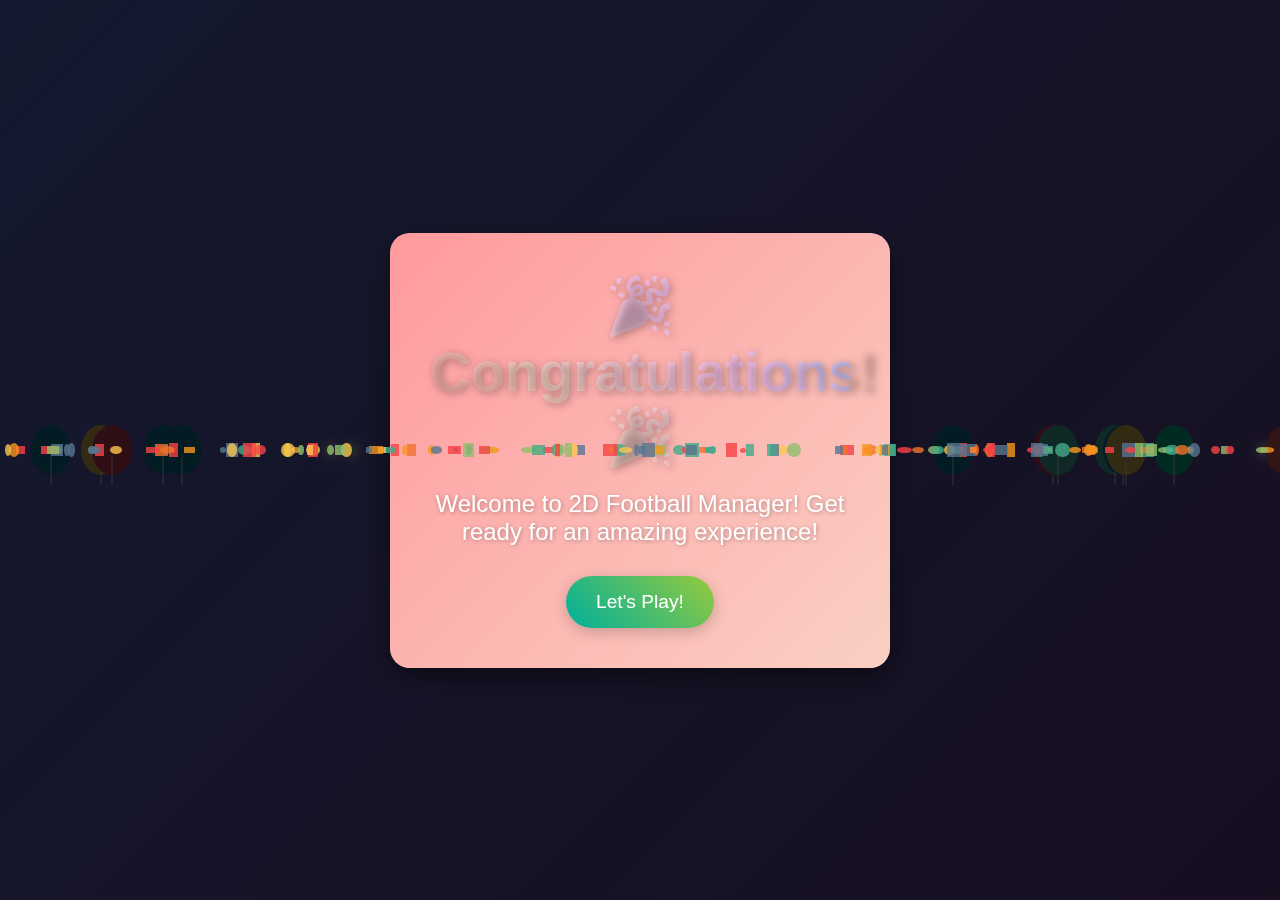
<file: menu.html>
<!DOCTYPE html>
<html lang="en">
<head>
    <meta charset="UTF-8">
    <meta name="viewport" content="width=device-width, initial-scale=1.0">
    <title>2D Football Manager</title>
    <style>
        * {
            margin: 0;
            padding: 0;
            box-sizing: border-box;
        }

        body {
            font-family: 'Arial', sans-serif;
            background: linear-gradient(135deg, #667eea, #764ba2);
            min-height: 100vh;
            display: flex;
            justify-content: center;
            align-items: center;
            overflow: hidden;
        }

        .main-menu {
            width: 100%;
            max-width: 800px;
            padding: 20px;
            display: none; /* Hidden initially */
        }

        .menu-container {
            background: rgba(255, 255, 255, 0.1);
            backdrop-filter: blur(10px);
            border-radius: 20px;
            padding: 40px;
            text-align: center;
            box-shadow: 0 8px 32px rgba(0, 0, 0, 0.3);
            border: 1px solid rgba(255, 255, 255, 0.2);
        }

        .game-title {
            font-size: 3rem;
            color: white;
            margin-bottom: 30px;
            text-shadow: 2px 2px 4px rgba(0, 0, 0, 0.5);
        }

        .menu-options {
            display: flex;
            flex-direction: column;
            gap: 20px;
            margin-bottom: 30px;
        }

        .menu-btn {
            background: linear-gradient(45deg, #00b09b, #96c93d);
            color: white;
            border: none;
            padding: 15px 30px;
            font-size: 1.2rem;
            border-radius: 50px;
            cursor: pointer;
            transition: all 0.3s ease;
            box-shadow: 0 4px 15px rgba(0, 0, 0, 0.2);
        }

        .menu-btn:hover {
            transform: translateY(-3px);
            box-shadow: 0 6px 20px rgba(0, 0, 0, 0.3);
            background: linear-gradient(45deg, #96c93d, #00b09b);
        }

        .game-info {
            color: white;
            opacity: 0.8;
            font-size: 1rem;
        }

        /* Celebration Overlay Styles */
        .celebration-overlay {
            position: fixed;
            top: 0;
            left: 0;
            width: 100%;
            height: 100%;
            background: rgba(0, 0, 0, 0.8);
            display: flex;
            justify-content: center;
            align-items: center;
            z-index: 1000;
            opacity: 1;
            transition: opacity 1s ease;
        }

        .celebration-content {
            background: linear-gradient(135deg, #ff9a9e, #fad0c4);
            padding: 40px;
            border-radius: 20px;
            text-align: center;
            box-shadow: 0 10px 30px rgba(0, 0, 0, 0.5);
            max-width: 500px;
            animation: pulse 2s infinite;
            position: relative;
            overflow: hidden;
        }

        .celebration-content::before {
            content: "";
            position: absolute;
            top: -10px;
            left: -10px;
            right: -10px;
            bottom: -10px;
            background: linear-gradient(45deg, #ff9a9e, #fad0c4, #fbc2eb, #a6c1ee);
            z-index: -1;
            filter: blur(20px);
            opacity: 0.7;
        }

        .celebration-title {
            font-size: 3.5rem;
            color: #fff;
            margin-bottom: 20px;
            text-shadow: 2px 2px 8px rgba(0, 0, 0, 0.3);
            background: linear-gradient(45deg, #ff9a9e, #fad0c4, #fbc2eb, #a6c1ee);
            -webkit-background-clip: text;
            -webkit-text-fill-color: transparent;
        }

        .celebration-message {
            font-size: 1.5rem;
            color: #fff;
            margin-bottom: 30px;
            text-shadow: 1px 1px 4px rgba(0, 0, 0, 0.3);
        }

        .celebration-btn {
            background: linear-gradient(45deg, #00b09b, #96c93d);
            color: white;
            border: none;
            padding: 15px 30px;
            font-size: 1.2rem;
            border-radius: 50px;
            cursor: pointer;
            transition: all 0.3s ease;
            box-shadow: 0 4px 15px rgba(0, 0, 0, 0.2);
        }

        .celebration-btn:hover {
            transform: translateY(-3px);
            box-shadow: 0 6px 20px rgba(0, 0, 0, 0.3);
            background: linear-gradient(45deg, #96c93d, #00b09b);
        }

        /* Confetti Styles */
        .confetti {
            position: absolute;
            width: 10px;
            height: 10px;
            background-color: #f00;
            opacity: 0.8;
            animation: fall linear forwards;
        }

        /* Animations */
        @keyframes fall {
            to {
                transform: translateY(100vh) rotate(360deg);
            }
        }

        @keyframes pulse {
            0% {
                transform: scale(1);
            }
            50% {
                transform: scale(1.05);
            }
            100% {
                transform: scale(1);
            }
        }

        /* Balloons */
        .balloon {
            position: absolute;
            width: 40px;
            height: 50px;
            border-radius: 50%;
            animation: float 15s ease-in infinite;
            z-index: 1;
        }

        .balloon::before {
            content: "";
            position: absolute;
            bottom: -10px;
            left: 50%;
            transform: translateX(-50%);
            width: 2px;
            height: 30px;
            background-color: rgba(255, 255, 255, 0.5);
        }

        @keyframes float {
            0% {
                transform: translateY(100vh) rotate(0deg);
            }
            100% {
                transform: translateY(-100px) rotate(360deg);
            }
        }

        /* Fireworks */
        .firework {
            position: absolute;
            width: 5px;
            height: 5px;
            border-radius: 50%;
            box-shadow: 0 0 10px 5px rgba(255, 255, 255, 0.8);
            animation: explode 1.5s ease-out forwards;
        }

        @keyframes explode {
            0% {
                transform: translateY(100vh);
                opacity: 1;
            }
            80% {
                opacity: 1;
            }
            100% {
                transform: translateY(0) scale(3);
                opacity: 0;
            }
        }
    </style>
</head>
<body>
    <!-- Celebration Overlay -->
    <div class="celebration-overlay" id="celebrationOverlay">
        <div class="celebration-content">
            <h1 class="celebration-title">🎉 Congratulations! 🎉</h1>
            <p class="celebration-message">Welcome to 2D Football Manager! Get ready for an amazing experience!</p>
            <button class="celebration-btn" id="startBtn">Let's Play!</button>
        </div>
    </div>

    <!-- Main Menu (hidden initially) -->
    <div class="main-menu" id="mainMenu">
        <div class="menu-container">
            <h1 class="game-title">⚽ 2D Football Manager</h1>
            
            <div class="menu-options">
                <button class="menu-btn" onclick="startGame()">🎮 Quick Match</button>
                <button class="menu-btn" onclick="showTournament()">🏅 Tournament</button>
                <button class="menu-btn" onclick="showSettings()">⚙️ Settings</button>
            </div>
            
            <div class="game-info">
                <p>SWEET LIFE</p>
            </div>
        </div>
    </div>

    <script>
        // Celebration overlay functionality
        const celebrationOverlay = document.getElementById('celebrationOverlay');
        const mainMenu = document.getElementById('mainMenu');
        const startBtn = document.getElementById('startBtn');

        // Create confetti
        function createConfetti() {
            const colors = ['#f94144', '#f3722c', '#f8961e', '#f9c74f', '#90be6d', '#43aa8b', '#577590'];
            
            for (let i = 0; i < 150; i++) {
                const confetti = document.createElement('div');
                confetti.className = 'confetti';
                confetti.style.left = Math.random() * 100 + 'vw';
                confetti.style.backgroundColor = colors[Math.floor(Math.random() * colors.length)];
                confetti.style.animationDuration = (Math.random() * 3 + 2) + 's';
                confetti.style.width = (Math.random() * 10 + 5) + 'px';
                confetti.style.height = (Math.random() * 10 + 5) + 'px';
                confetti.style.borderRadius = Math.random() > 0.5 ? '50%' : '0';
                
                celebrationOverlay.appendChild(confetti);
                
                // Remove confetti after animation completes
                setTimeout(() => {
                    confetti.remove();
                }, 5000);
            }
        }

        // Create balloons
        function createBalloons() {
            const colors = ['#ff6b6b', '#4ecdc4', '#ffd166', '#06d6a0', '#118ab2', '#ef476f'];
            
            for (let i = 0; i < 20; i++) {
                const balloon = document.createElement('div');
                balloon.className = 'balloon';
                balloon.style.left = Math.random() * 100 + 'vw';
                balloon.style.backgroundColor = colors[Math.floor(Math.random() * colors.length)];
                balloon.style.animationDelay = (Math.random() * 5) + 's';
                
                document.body.appendChild(balloon);
                
                // Remove balloon after animation completes
                setTimeout(() => {
                    balloon.remove();
                }, 15000);
            }
        }

        // Create fireworks
        function createFireworks() {
            const colors = ['#ff0000', '#00ff00', '#0000ff', '#ffff00', '#ff00ff', '#00ffff'];
            
            for (let i = 0; i < 30; i++) {
                setTimeout(() => {
                    const firework = document.createElement('div');
                    firework.className = 'firework';
                    firework.style.left = Math.random() * 100 + 'vw';
                    firework.style.backgroundColor = colors[Math.floor(Math.random() * colors.length)];
                    firework.style.animationDuration = (Math.random() * 1 + 1) + 's';
                    
                    document.body.appendChild(firework);
                    
                    // Remove firework after animation completes
                    setTimeout(() => {
                        firework.remove();
                    }, 1500);
                }, i * 200);
            }
        }

        // Start the celebration
        function startCelebration() {
            createConfetti();
            createBalloons();
            createFireworks();
            
            // Continue creating confetti periodically
            setInterval(createConfetti, 3000);
            setInterval(createBalloons, 5000);
            setInterval(createFireworks, 8000);
        }

        // Hide celebration and show main menu
        function hideCelebration() {
            celebrationOverlay.style.opacity = '0';
            setTimeout(() => {
                celebrationOverlay.style.display = 'none';
                mainMenu.style.display = 'block';
            }, 1000);
        }

        // Event listener for the start button
        startBtn.addEventListener('click', hideCelebration);

        // Start celebration when page loads
        window.addEventListener('load', startCelebration);

        // Original game functions
        function startGame() {
            // Redirect to your game page
            window.location.href = 'game.html';
        }
        
        function selectTeams() {
            // Redirect to teams page or show team selection
            alert('Team Selection - Choose your favorite club!');
        }
        
        function showTournament() {
            alert('Tournament mode coming soon!');
        }
        
        function showSettings() {
            alert('Settings menu coming soon!');
        }
    </script>
</body>
</html>
</file>
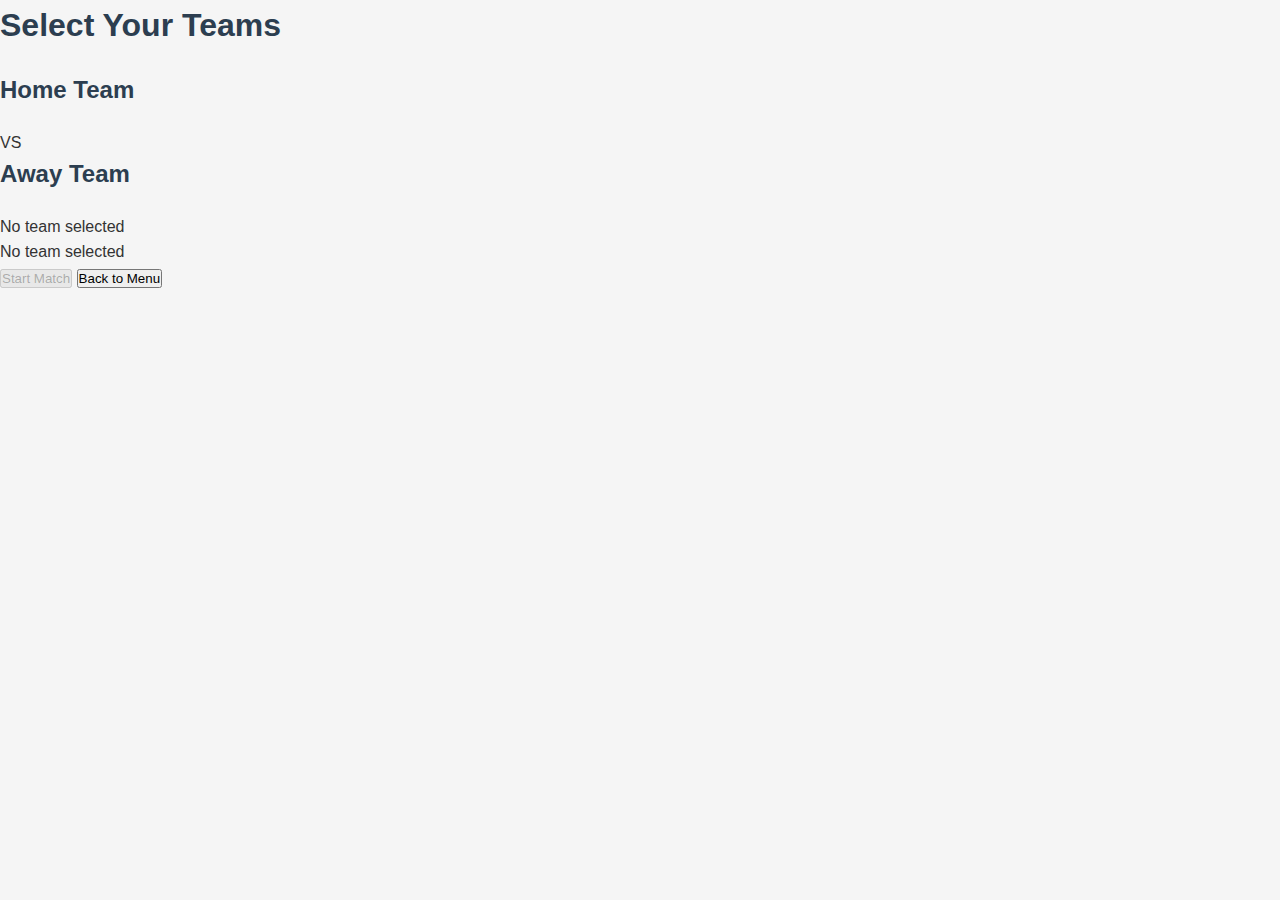
<file: teams.html>
<!DOCTYPE html>
<html lang="en">
<head>
    <meta charset="UTF-8">
    <meta name="viewport" content="width=device-width, initial-scale=1.0">
    <title>Select Teams - Football Manager</title>
    <link rel="stylesheet" href="style.css">
</head>
<body>
    <div class="team-selection">
        <div class="selection-container">
            <h1>Select Your Teams</h1>
            
            <div class="teams-section">
                <div class="team-home">
                    <h2>Home Team</h2>
                    <div class="team-grid" id="homeTeams">
                        <!-- Teams will be loaded here -->
                    </div>
                </div>
                
                <div class="vs-section">
                    <div class="vs-circle">VS</div>
                </div>
                
                <div class="team-away">
                    <h2>Away Team</h2>
                    <div class="team-grid" id="awayTeams">
                        <!-- Teams will be loaded here -->
                    </div>
                </div>
            </div>
            
            <div class="selected-teams">
                <div id="selectedHome" class="selected-team">No team selected</div>
                <div id="selectedAway" class="selected-team">No team selected</div>
            </div>
            
            <button class="start-match-btn" onclick="startMatch()" disabled>Start Match</button>
            <button class="back-btn" onclick="goBack()">Back to Menu</button>
        </div>
    </div>

    <script src="script.js"></script>
</body>
</html>
</file>
<file: style.css>
* {
    margin: 0;
    padding: 0;
    box-sizing: border-box;
}

body {
    font-family: 'Segoe UI', Tahoma, Geneva, Verdana, sans-serif;
    background: #f5f5f5;
    color: #333;
    line-height: 1.6;
}

.container {
    max-width: 1200px;
    margin: 0 auto;
    padding: 20px;
}

h1, h2, h3 {
    color: #2c3e50;
    margin-bottom: 20px;
}

.scanner-section {
    background: white;
    padding: 30px;
    border-radius: 10px;
    box-shadow: 0 2px 10px rgba(0,0,0,0.1);
    margin-bottom: 30px;
}

.video-container {
    position: relative;
    width: 100%;
    max-width: 600px;
    margin: 0 auto 20px;
    border: 3px solid #3498db;
    border-radius: 8px;
    overflow: hidden;
}

#video {
    width: 100%;
    height: 400px;
    background: #000;
}

.controls {
    display: flex;
    gap: 10px;
    justify-content: center;
    flex-wrap: wrap;
}

.btn {
    padding: 12px 24px;
    border: none;
    border-radius: 5px;
    cursor: pointer;
    font-size: 16px;
    transition: all 0.3s ease;
}

.btn-primary {
    background: #3498db;
    color: white;
}

.btn-primary:hover:not(:disabled) {
    background: #2980b9;
}

.btn-secondary {
    background: #27ae60;
    color: white;
}

.btn-secondary:hover:not(:disabled) {
    background: #219a52;
}

.btn:disabled {
    background: #bdc3c7;
    cursor: not-allowed;
}

.results-section {
    display: grid;
    grid-template-columns: 1fr 1fr;
    gap: 30px;
    margin-bottom: 30px;
}

.current-scan, .saved-records {
    background: white;
    padding: 20px;
    border-radius: 8px;
    box-shadow: 0 2px 5px rgba(0,0,0,0.1);
}

.records-list {
    max-height: 400px;
    overflow-y: auto;
}

.record-item {
    padding: 15px;
    margin-bottom: 10px;
    background: #f8f9fa;
    border-left: 4px solid #3498db;
    border-radius: 4px;
}

.record-item h4 {
    color: #2c3e50;
    margin-bottom: 5px;
}

.manual-entry {
    background: white;
    padding: 20px;
    border-radius: 8px;
    box-shadow: 0 2px 5px rgba(0,0,0,0.1);
}

#manualForm {
    display: flex;
    gap: 10px;
    flex-wrap: wrap;
}

#manualForm input {
    padding: 10px;
    border: 1px solid #ddd;
    border-radius: 4px;
    flex: 1;
    min-width: 200px;
}

@media (max-width: 768px) {
    .results-section {
        grid-template-columns: 1fr;
    }
    
    .controls {
        flex-direction: column;
    }
    
    #manualForm {
        flex-direction: column;
    }
}
/* Automation Status Styles */
.scan-status {
    padding: 15px;
    margin: 15px 0;
    border-radius: 8px;
    font-weight: bold;
    text-align: center;
    transition: all 0.3s ease;
}

.status-scanning {
    background: #e3f2fd;
    border: 2px solid #2196f3;
    color: #1976d2;
}

.status-registered {
    background: #e8f5e8;
    border: 2px solid #4caf50;
    color: #2e7d32;
}

.status-unregistered {
    background: #ffebee;
    border: 2px solid #f44336;
    color: #c62828;
}

.status-error {
    background: #fff3e0;
    border: 2px solid #ff9800;
    color: #ef6c00;
}

.status-stopped {
    background: #f5f5f5;
    border: 2px solid #9e9e9e;
    color: #616161;
}

/* Registered/Unregistered Badges */
.registered-badge, .unregistered-badge {
    padding: 5px 10px;
    border-radius: 4px;
    font-size: 12px;
    font-weight: bold;
    margin-bottom: 10px;
    display: inline-block;
}

.registered-badge {
    background: #4caf50;
    color: white;
}

.unregistered-badge {
    background: #f44336;
    color: white;
}

.registered-person {
    border-left: 6px solid #4caf50;
    background: #f1f8e9;
}

.unregistered-person {
    border-left: 6px solid #f44336;
    background: #ffebee;
}

/* Hide manual buttons since we're automated */
#capture, #nextPerson {
    display: none !important;
}

/* Manual entry form styling */
.manual-entry {
    margin-top: 30px;
    padding: 20px;
    background: #f8f9fa;
    border-radius: 8px;
    border-left: 4px solid #ff9800;
}
</file>
